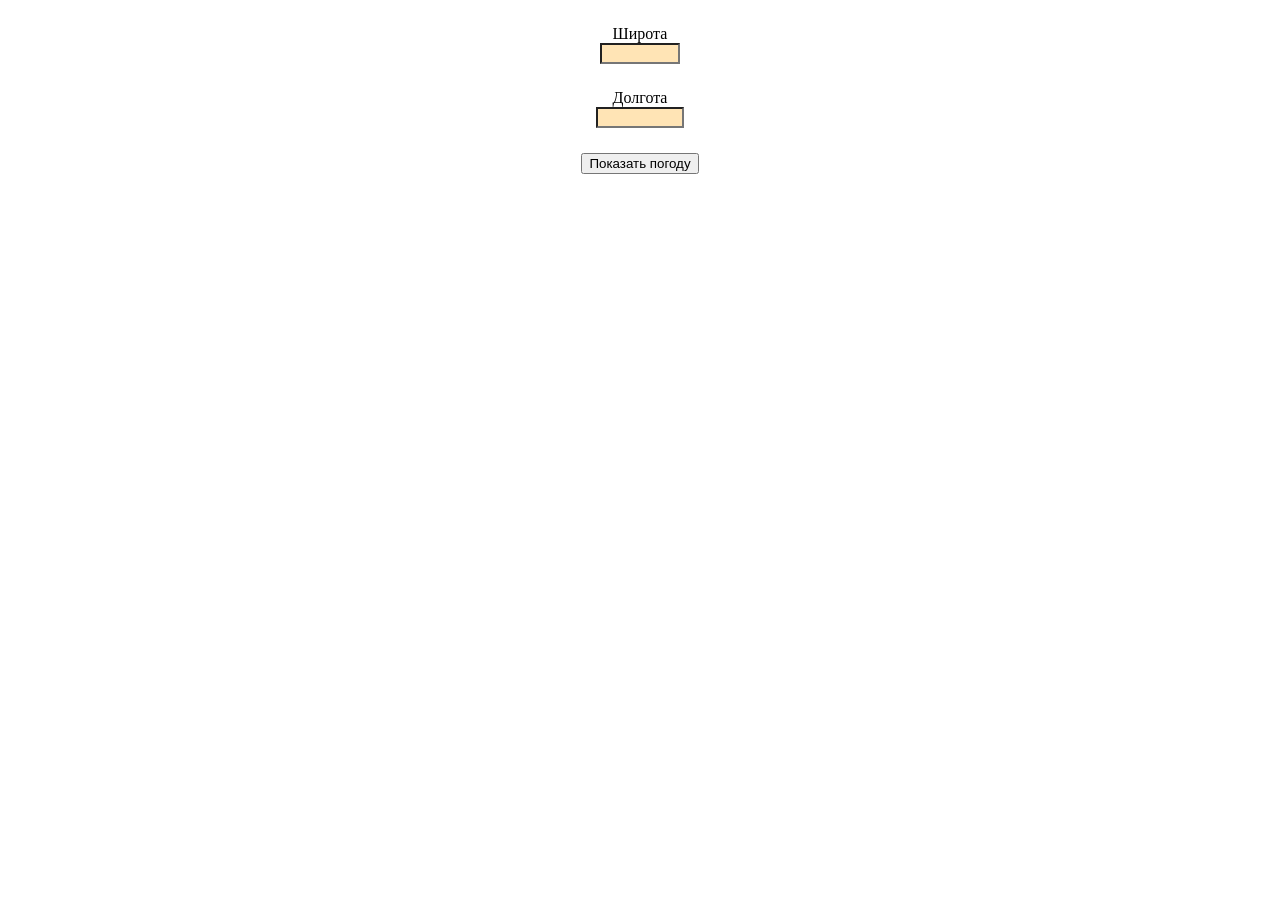
<file: index.html>
<!DOCTYPE html>
<html lang="ru">
<head>
    <link rel="stylesheet" href="styles/main.css">
    <meta charset="utf-8">
    <meta name="viewport" content="width=device-width"/>
    <title>The best weather app</title>
    <link href="https://fonts.googleapis.com/css2?family=Inter:wght@200;300&display=swap" rel="stylesheet">
</head>
  <body>
    <section class="weather_data">
      <div class="weather_container">
        <form class="weather_form" name="publish">
          <div class="weather_user-input_wrapper">
            <lavel for="latitude" class="weather_user-input_text">Широта</p> 
            <input class="weather_user-input" type="number" id="latitude" name="latitude" step="0.01" min="-90" max="90" pattern="[0-9]{2},[0-9]{2}">
          </div>
          <div class="weather_user-input_wrapper">
            <label for="longitude" class="weather_user-input_text">Долгота</p> 
            <input class="weather_user-input" type="number" id="longitude" name="longitude" step="0.01" min="-180" max="180" pattern="[0-9]{3},[0-9]{2}">
          </div>
          <input class="weather_button" type="submit" value="Показать погоду"/>
        </form>
      </div>
    </section>
    <section class="widgets">
      <div class="widgets_container">
        <ul class="widgets_list" id="widgets_container">
        </ul>
      </div>
    </section>
    <script src="https://api-maps.yandex.ru/2.1?apikey=104f876b-9e10-4987-a817-677a0db09e2b&lang=ru_RU" type="text/javascript"></script>
    <script src="script.js"></script>
  </body>
</html>
</file>
<file: styles/main.css>
* {
    box-sizing: border-box;
}

ul{
    list-style: none;
    padding: 0;
    margin: 0;
}

h1, h2, h3, h4 {
    margin: 0;
}

a{
    text-decoration: none;
}

p {
    margin: 0;
}

.container {
    max-width: 1152px;
    margin: 0 auto;
    padding-right: 10px;
    padding-left: 10px;
}

.weather_container{
    max-width: 1152px;
    margin: 0 auto;
    margin-bottom: 15px;
}

.widgets_container{
    max-width: 1152px;
    margin: 0 auto;
    margin-bottom: 15px;
}

.weather_form{
    text-align: center;
}

.weather_user-input_wrapper{
    margin: 25px 25%;
}

.weather_user-input{
    background-color: moccasin;
}

.widgets_list{
    display: grid;
    grid-template-columns: 1fr 1fr 1fr;
    gap: 5%;
}

.widgets_header{
    background: #76E2E2;
    border-radius: 27px 27px 0px 0px;
    padding-bottom: 10px;
}

.widgets_header_temperature{
    display: flex;
    justify-content: space-between;
    align-items: center;
}

.widgets_temperature{
    font-family: 'Inter';
    font-style: normal;
    font-weight: 200;
    font-size: 40px;
    line-height: 48px;
    padding-left: 10px;
    text-align: left;
    color: #FFFFFF;
}

.widgets_icon{
    text-align: right;
    height: 52px;
    width: auto;
}

.widgets_weathercode{
    margin-bottom: 5px;
    font-family: 'Inter';
    font-style: normal;
    font-weight: 300;
    font-size: 15px;
    line-height: 18px;
    padding-left: 10px;
    color: #FFFFFF;
}

.widgets_map{
    height: 400px;
}

.widgets_windSpeed{
    font-family: 'Inter';
    font-style: normal;
    font-weight: 300;
    font-size: 15px;
    line-height: 18px;
    padding-left: 10px;
    color: #FFFFFF;
}
</file>
